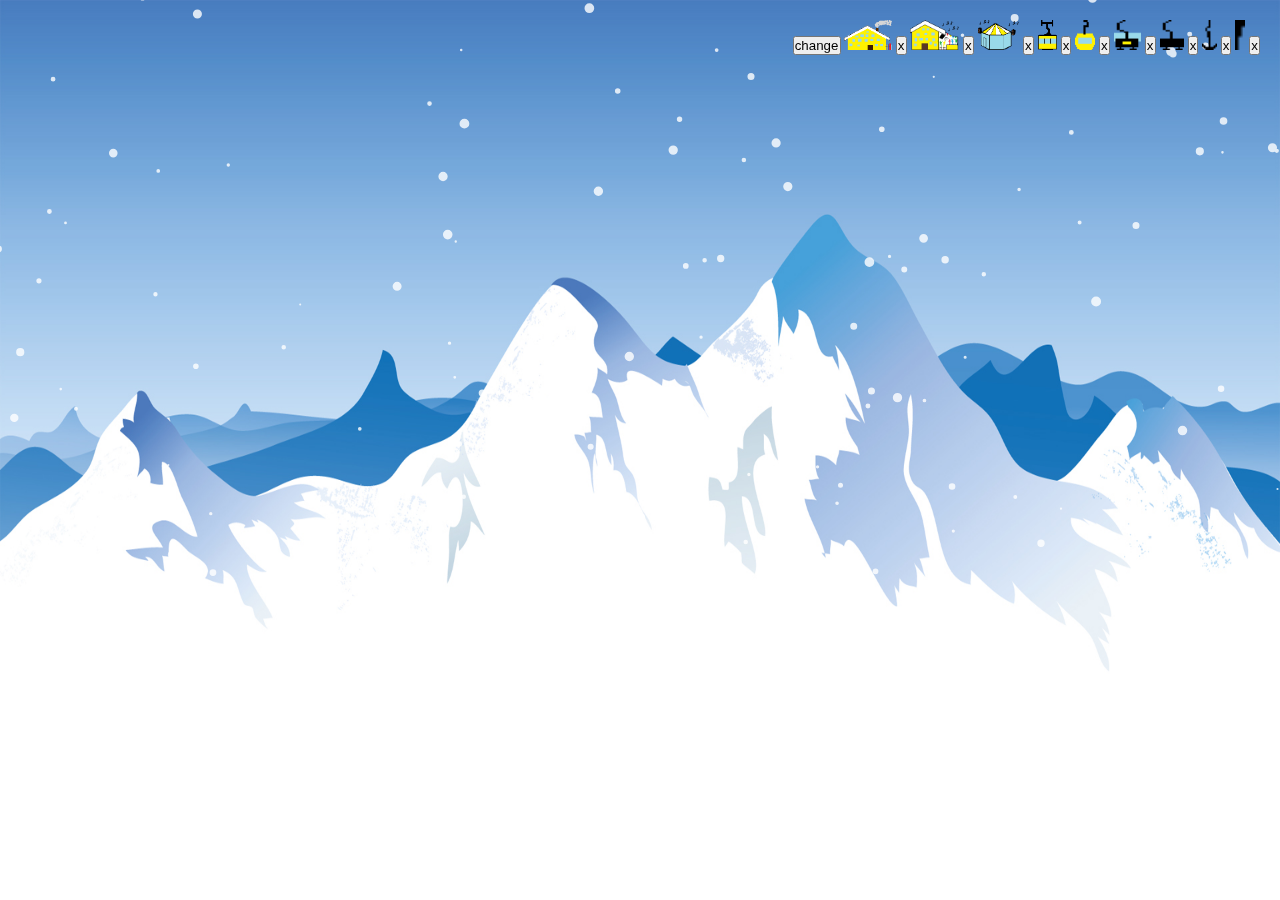
<file: index.html>
<!DOCTYPE html>
<html lang="en">
<head>
    <meta charset="UTF-8">
    <title>Ski Tycoon</title>
    <link rel="stylesheet" type="text/css" href="main.css" media="screen" />
    <script src="main.js"></script>
</head>
<body>
<div style="position: fixed; top:10px; right: 10px; padding:10px;">
  <!--<button onclick="undo();">delete</button>-->
    <div id="gelb">
        <button onclick="(function () {
          document.getElementById('gelb').style.display='none';
          document.getElementById('rot').style.display='inline';
          color='rot';
        })();">change</button>
        <img  src="images/gelb/Hütte1.gif" style="height: 30px" onclick="Element=1;">
        <button onclick="gelbH1.splice(-1,1);">x</button>
        <img  src="images/gelb/Hütte2.gif" style="height: 30px"  onclick="Element=2;">
        <button onclick="gelbH2.splice(-1,1);">x</button>
        <img  src="images/gelb/Schirm.gif" style="height: 30px" onclick="Element=3;">
        <button onclick="gelbSchirm.splice(-1,1);">x</button>
        <img  src="images/gelb/Lift3.gif" style="height: 30px" onclick="Element=4;">
        <button onclick="gelbLift3.splice(-1,1);">x</button>
        <img  src="images/gelb/Lift6.gif" style="height: 30px" onclick="Element=6;">
        <button onclick="gelbLift6.splice(-1,1);">x</button>
        <img  src="images/gelb/Lift7.gif" style="height: 30px" onclick="Element=8;">
        <button onclick="gelbLift8.splice(-1,1);">x</button>
        <img  src="images/gelb/Lift8.gif" style="height: 30px" onclick="Element=10;">
        <button onclick="gelbLift10.splice(-1,1);">x</button>
        <img  src="images/gelb/Lift11.gif" style="height: 30px" onclick="Element=12;">
        <button onclick="gelbLift12.splice(-1,1);">x</button>
        <img  src="images/gelb/Lift12.gif" style="height: 30px" onclick="Element=14;">
        <button onclick="gelbLift14.splice(-1,1);">x</button>

    </div>
    <div id="rot" style="display:none;">
        <button onclick="(function () {
          document.getElementById('rot').style.display='none';
          document.getElementById('blau').style.display='inline';
          color='blau';
        })();">change</button>
        <img  src="images/rot/Hütte1.gif" style="height: 30px" onclick="Element=1;">
        <button onclick="rotH1.splice(-1,1);">x</button>
        <img  src="images/rot/Hütte2.gif" style="height: 30px"  onclick="Element=2;">
        <button onclick="rotH2.splice(-1,1);">x</button>
        <img  src="images/rot/Schirm.gif" style="height: 30px" onclick="Element=3;">
        <button onclick="rotSchirm.splice(-1,1);">x</button>
        <img  src="images/rot/Lift3.gif" style="height: 30px" onclick="Element=4;">
        <button onclick="rotLift3.splice(-1,1);">x</button>
        <img  src="images/rot/Lift6.gif" style="height: 30px" onclick="Element=6;">
        <button onclick="rotLift6.splice(-1,1);">x</button>
        <img  src="images/rot/Lift7.gif" style="height: 30px" onclick="Element=8;">
        <button onclick="rotLift8.splice(-1,1);">x</button>
        <img  src="images/rot/Lift8.gif" style="height: 30px" onclick="Element=10;">
        <button onclick="rotLift10.splice(-1,1);">x</button>
        <img  src="images/rot/Lift11.gif" style="height: 30px" onclick="Element=12;">
        <button onclick="rotLift12.splice(-1,1);">x</button>
        <img  src="images/rot/Lift12.gif" style="height: 30px" onclick="Element=14;">
        <button onclick="rotLift14.splice(-1,1);">x</button>

    </div>
    <div id="blau" style="display:none;">
        <button onclick="(function () {
          document.getElementById('blau').style.display='none';
          document.getElementById('grün').style.display='inline';
          color='grün';
        })();">change</button>
        <img  src="images/blau/Hütte1.gif" style="height: 30px" onclick="Element=1;">
        <button onclick="blauH1.splice(-1,1);">x</button>
        <img  src="images/blau/Hütte2.gif" style="height: 30px"  onclick="Element=2;">
        <button onclick="blauH2.splice(-1,1);">x</button>
        <img  src="images/blau/Schirm.gif" style="height: 30px" onclick="Element=3;">
        <button onclick="blauSchirm.splice(-1,1);">x</button>
        <img  src="images/blau/Lift3.gif" style="height: 30px" onclick="Element=4;">
        <button onclick="blauLift3.splice(-1,1);">x</button>
        <img  src="images/blau/Lift6.gif" style="height: 30px" onclick="Element=6;">
        <button onclick="blauLift6.splice(-1,1);">x</button>
        <img  src="images/blau/Lift7.gif" style="height: 30px" onclick="Element=8;">
        <button onclick="blauLift8.splice(-1,1);">x</button>
        <img  src="images/blau/Lift8.gif" style="height: 30px" onclick="Element=10;">
        <button onclick="blauLift10.splice(-1,1);">x</button>
        <img  src="images/blau/Lift11.gif" style="height: 30px" onclick="Element=12;">
        <button onclick="blauLift12.splice(-1,1);">x</button>
        <img  src="images/blau/Lift12.gif" style="height: 30px" onclick="Element=14;">
        <button onclick="blauLift14.splice(-1,1);">x</button>

    </div>

    <div id="grün" style="display:none;">
        <button onclick="(function () {
          document.getElementById('grün').style.display='none';
          document.getElementById('gelb').style.display='inline';
          color='gelb';
        })();">change</button>
        <img  src="images/grün/Hütte1.gif" style="height: 30px" onclick="Element=1;">
        <button onclick="grünH1.splice(-1,1);">x</button>
        <img  src="images/grün/Hütte2.gif" style="height: 30px"  onclick="Element=2;">
        <button onclick="grünH2.splice(-1,1);">x</button>
        <img  src="images/grün/Schirm.gif" style="height: 30px" onclick="Element=3;">
        <button onclick="grünSchirm.splice(-1,1);">x</button>
        <img  src="images/grün/Lift3.gif" style="height: 30px" onclick="Element=4;">
        <button onclick="grünLift3.splice(-1,1);">x</button>
        <img  src="images/grün/Lift6.gif" style="height: 30px" onclick="Element=6;">
        <button onclick="grünLift6.splice(-1,1);">x</button>
        <img  src="images/grün/Lift7.gif" style="height: 30px" onclick="Element=8;">
        <button onclick="grünLift8.splice(-1,1);">x</button>
        <img  src="images/grün/Lift8.gif" style="height: 30px" onclick="Element=10;">
        <button onclick="grünLift10.splice(-1,1);">x</button>
        <img  src="images/grün/Lift11.gif" style="height: 30px" onclick="Element=12;">
        <button onclick="grünLift12.splice(-1,1);">x</button>
        <img  src="images/grün/Lift12.gif" style="height: 30px" onclick="Element=14;">
        <button onclick="grünLift14.splice(-1,1);">x</button>

    </div>

</div>
<canvas id="canvas" height="1080px"></canvas>



    <div style="display:none;">
        <img id="gelbLift1" src="images/gelb/Lift1.gif">
        <img id="gelbLift2" src="images/gelb/Lift2.gif">
        <img id="gelbLift3" src="images/gelb/Lift3.gif">
        <img id="gelbLift4" src="images/gelb/Lift4.gif">
        <img id="gelbLift5" src="images/gelb/Lift5.gif">
        <img id="gelbLift6" src="images/gelb/Lift6.gif">
        <img id="gelbLift7" src="images/gelb/Lift7.gif">
        <img id="gelbLift8" src="images/gelb/Lift8.gif">
        <img id="gelbLift9" src="images/gelb/Lift9.gif">
        <img id="gelbLift10" src="images/gelb/Lift10.gif">
        <img id="gelbLift11" src="images/gelb/Lift11.gif">
        <img id="gelbLift12" src="images/gelb/Lift12.gif">
        <img id="gelbHütte1" src="images/gelb/Hütte1.gif">
        <img id="gelbHütte2" src="images/gelb/Hütte2.gif">
        <img id="gelbSchirm" src="images/gelb/Schirm.gif">

        <img id="rotLift1" src="images/rot/Lift1.gif">
        <img id="rotLift2" src="images/rot/Lift2.gif">
        <img id="rotLift3" src="images/rot/Lift3.gif">
        <img id="rotLift4" src="images/rot/Lift4.gif">
        <img id="rotLift5" src="images/rot/Lift5.gif">
        <img id="rotLift6" src="images/rot/Lift6.gif">
        <img id="rotLift7" src="images/rot/Lift7.gif">
        <img id="rotLift8" src="images/rot/Lift8.gif">
        <img id="rotLift9" src="images/rot/Lift9.gif">
        <img id="rotLift10" src="images/rot/Lift10.gif">
        <img id="rotLift11" src="images/rot/Lift11.gif">
        <img id="rotLift12" src="images/rot/Lift12.gif">
        <img id="rotHütte1" src="images/rot/Hütte1.gif">
        <img id="rotHütte2" src="images/rot/Hütte2.gif">
        <img id="rotSchirm" src="images/rot/Schirm.gif">

        <img id="blauLift1" src="images/blau/Lift1.gif">
        <img id="blauLift2" src="images/blau/Lift2.gif">
        <img id="blauLift3" src="images/blau/Lift3.gif">
        <img id="blauLift4" src="images/blau/Lift4.gif">
        <img id="blauLift5" src="images/blau/Lift5.gif">
        <img id="blauLift6" src="images/blau/Lift6.gif">
        <img id="blauLift7" src="images/blau/Lift7.gif">
        <img id="blauLift8" src="images/blau/Lift8.gif">
        <img id="blauLift9" src="images/blau/Lift9.gif">
        <img id="blauLift10" src="images/blau/Lift10.gif">
        <img id="blauLift11" src="images/blau/Lift11.gif">
        <img id="blauLift12" src="images/blau/Lift12.gif">
        <img id="blauHütte1" src="images/blau/Hütte1.gif">
        <img id="blauHütte2" src="images/blau/Hütte2.gif">
        <img id="blauSchirm" src="images/blau/Schirm.gif">

        <img id="grünLift1" src="images/grün/Lift1.gif">
        <img id="grünLift2" src="images/grün/Lift2.gif">
        <img id="grünLift3" src="images/grün/Lift3.gif">
        <img id="grünLift4" src="images/grün/Lift4.gif">
        <img id="grünLift5" src="images/grün/Lift5.gif">
        <img id="grünLift6" src="images/grün/Lift6.gif">
        <img id="grünLift7" src="images/grün/Lift7.gif">
        <img id="grünLift8" src="images/grün/Lift8.gif">
        <img id="grünLift9" src="images/grün/Lift9.gif">
        <img id="grünLift10" src="images/grün/Lift10.gif">
        <img id="grünLift11" src="images/grün/Lift11.gif">
        <img id="grünLift12" src="images/grün/Lift12.gif">
        <img id="grünHütte1" src="images/grün/Hütte1.gif">
        <img id="grünHütte2" src="images/grün/Hütte2.gif">
        <img id="grünSchirm" src="images/grün/Schirm.gif">
    </div>
</body>
</html>
</file>
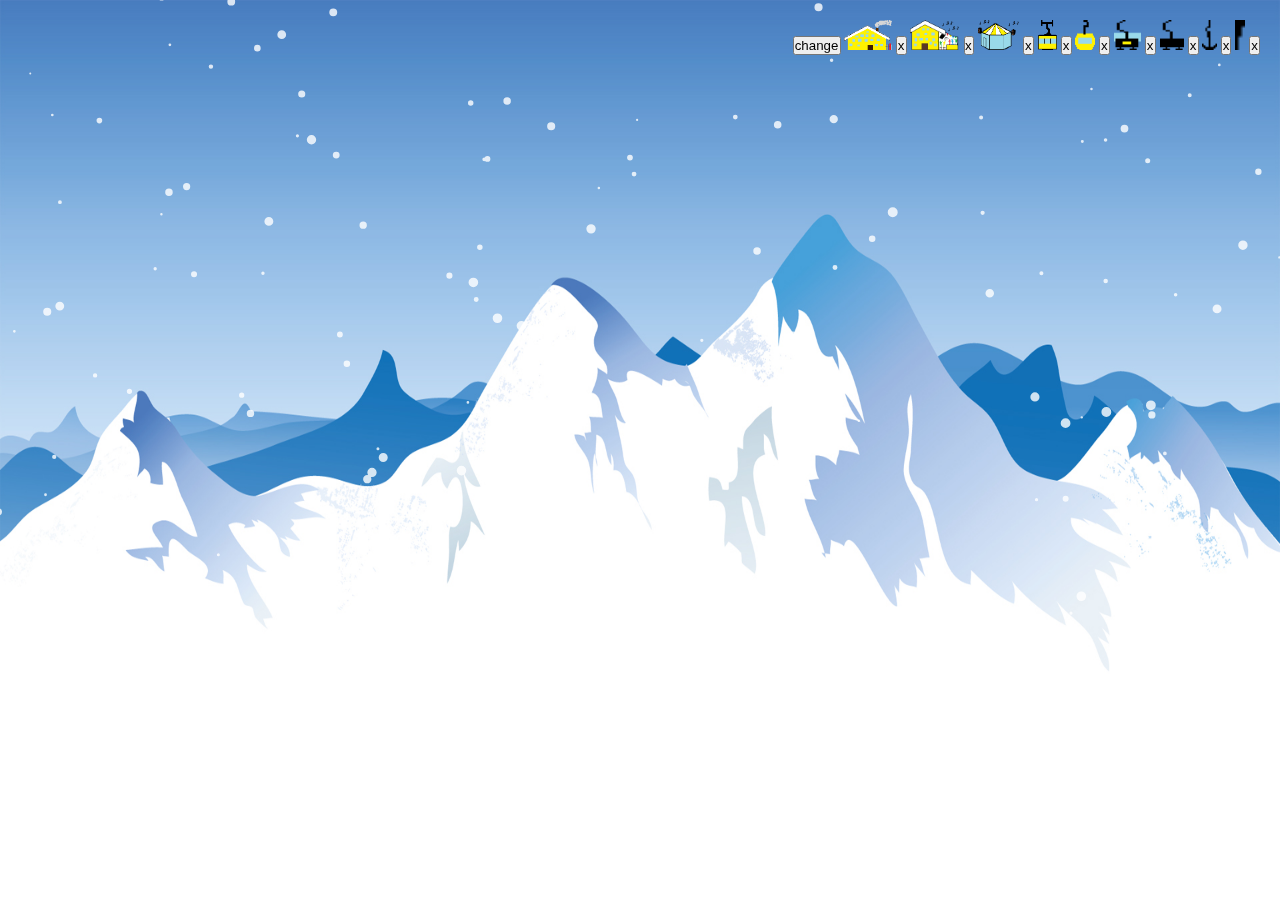
<file: main.html>
<!DOCTYPE html>
<html lang="en">
<head>
    <meta charset="UTF-8">
    <title>Ski-Gebiet</title>
    <link rel="stylesheet" type="text/css" href="main.css" media="screen" />
    <script src="main.js"></script>
</head>
<body>
<div style="position: fixed; top:10px; right: 10px; padding:10px;">
  <!--<button onclick="undo();">delete</button>-->
    <div id="gelb">
        <button onclick="(function () {
          document.getElementById('gelb').style.display='none';
          document.getElementById('rot').style.display='inline';
          color='rot';
        })();">change</button>
        <img  src="images/gelb/Hütte1.gif" style="height: 30px" onclick="Element=1;">
        <button onclick="gelbH1.splice(-1,1);">x</button>
        <img  src="images/gelb/Hütte2.gif" style="height: 30px"  onclick="Element=2;">
        <button onclick="gelbH2.splice(-1,1);">x</button>
        <img  src="images/gelb/Schirm.gif" style="height: 30px" onclick="Element=3;">
        <button onclick="gelbSchirm.splice(-1,1);">x</button>
        <img  src="images/gelb/Lift3.gif" style="height: 30px" onclick="Element=4;">
        <button onclick="gelbLift3.splice(-1,1);">x</button>
        <img  src="images/gelb/Lift6.gif" style="height: 30px" onclick="Element=6;">
        <button onclick="gelbLift6.splice(-1,1);">x</button>
        <img  src="images/gelb/Lift7.gif" style="height: 30px" onclick="Element=8;">
        <button onclick="gelbLift8.splice(-1,1);">x</button>
        <img  src="images/gelb/Lift8.gif" style="height: 30px" onclick="Element=10;">
        <button onclick="gelbLift10.splice(-1,1);">x</button>
        <img  src="images/gelb/Lift11.gif" style="height: 30px" onclick="Element=12;">
        <button onclick="gelbLift12.splice(-1,1);">x</button>
        <img  src="images/gelb/Lift12.gif" style="height: 30px" onclick="Element=14;">
        <button onclick="gelbLift14.splice(-1,1);">x</button>

    </div>
    <div id="rot" style="display:none;">
        <button onclick="(function () {
          document.getElementById('rot').style.display='none';
          document.getElementById('blau').style.display='inline';
          color='blau';
        })();">change</button>
        <img  src="images/rot/Hütte1.gif" style="height: 30px" onclick="Element=1;">
        <button onclick="rotH1.splice(-1,1);">x</button>
        <img  src="images/rot/Hütte2.gif" style="height: 30px"  onclick="Element=2;">
        <button onclick="rotH2.splice(-1,1);">x</button>
        <img  src="images/rot/Schirm.gif" style="height: 30px" onclick="Element=3;">
        <button onclick="rotSchirm.splice(-1,1);">x</button>
        <img  src="images/rot/Lift3.gif" style="height: 30px" onclick="Element=4;">
        <button onclick="rotLift3.splice(-1,1);">x</button>
        <img  src="images/rot/Lift6.gif" style="height: 30px" onclick="Element=6;">
        <button onclick="rotLift6.splice(-1,1);">x</button>
        <img  src="images/rot/Lift7.gif" style="height: 30px" onclick="Element=8;">
        <button onclick="rotLift8.splice(-1,1);">x</button>
        <img  src="images/rot/Lift8.gif" style="height: 30px" onclick="Element=10;">
        <button onclick="rotLift10.splice(-1,1);">x</button>
        <img  src="images/rot/Lift11.gif" style="height: 30px" onclick="Element=12;">
        <button onclick="rotLift12.splice(-1,1);">x</button>
        <img  src="images/rot/Lift12.gif" style="height: 30px" onclick="Element=14;">
        <button onclick="rotLift14.splice(-1,1);">x</button>

    </div>
    <div id="blau" style="display:none;">
        <button onclick="(function () {
          document.getElementById('blau').style.display='none';
          document.getElementById('grün').style.display='inline';
          color='grün';
        })();">change</button>
        <img  src="images/blau/Hütte1.gif" style="height: 30px" onclick="Element=1;">
        <button onclick="blauH1.splice(-1,1);">x</button>
        <img  src="images/blau/Hütte2.gif" style="height: 30px"  onclick="Element=2;">
        <button onclick="blauH2.splice(-1,1);">x</button>
        <img  src="images/blau/Schirm.gif" style="height: 30px" onclick="Element=3;">
        <button onclick="blauSchirm.splice(-1,1);">x</button>
        <img  src="images/blau/Lift3.gif" style="height: 30px" onclick="Element=4;">
        <button onclick="blauLift3.splice(-1,1);">x</button>
        <img  src="images/blau/Lift6.gif" style="height: 30px" onclick="Element=6;">
        <button onclick="blauLift6.splice(-1,1);">x</button>
        <img  src="images/blau/Lift7.gif" style="height: 30px" onclick="Element=8;">
        <button onclick="blauLift8.splice(-1,1);">x</button>
        <img  src="images/blau/Lift8.gif" style="height: 30px" onclick="Element=10;">
        <button onclick="blauLift10.splice(-1,1);">x</button>
        <img  src="images/blau/Lift11.gif" style="height: 30px" onclick="Element=12;">
        <button onclick="blauLift12.splice(-1,1);">x</button>
        <img  src="images/blau/Lift12.gif" style="height: 30px" onclick="Element=14;">
        <button onclick="blauLift14.splice(-1,1);">x</button>

    </div>

    <div id="grün" style="display:none;">
        <button onclick="(function () {
          document.getElementById('grün').style.display='none';
          document.getElementById('gelb').style.display='inline';
          color='gelb';
        })();">change</button>
        <img  src="images/grün/Hütte1.gif" style="height: 30px" onclick="Element=1;">
        <button onclick="grünH1.splice(-1,1);">x</button>
        <img  src="images/grün/Hütte2.gif" style="height: 30px"  onclick="Element=2;">
        <button onclick="grünH2.splice(-1,1);">x</button>
        <img  src="images/grün/Schirm.gif" style="height: 30px" onclick="Element=3;">
        <button onclick="grünSchirm.splice(-1,1);">x</button>
        <img  src="images/grün/Lift3.gif" style="height: 30px" onclick="Element=4;">
        <button onclick="grünLift3.splice(-1,1);">x</button>
        <img  src="images/grün/Lift6.gif" style="height: 30px" onclick="Element=6;">
        <button onclick="grünLift6.splice(-1,1);">x</button>
        <img  src="images/grün/Lift7.gif" style="height: 30px" onclick="Element=8;">
        <button onclick="grünLift8.splice(-1,1);">x</button>
        <img  src="images/grün/Lift8.gif" style="height: 30px" onclick="Element=10;">
        <button onclick="grünLift10.splice(-1,1);">x</button>
        <img  src="images/grün/Lift11.gif" style="height: 30px" onclick="Element=12;">
        <button onclick="grünLift12.splice(-1,1);">x</button>
        <img  src="images/grün/Lift12.gif" style="height: 30px" onclick="Element=14;">
        <button onclick="grünLift14.splice(-1,1);">x</button>

    </div>

</div>
<canvas id="canvas" height="1080px"></canvas>



    <div style="display:none;">
        <img id="gelbLift1" src="images/gelb/Lift1.gif">
        <img id="gelbLift2" src="images/gelb/Lift2.gif">
        <img id="gelbLift3" src="images/gelb/Lift3.gif">
        <img id="gelbLift4" src="images/gelb/Lift4.gif">
        <img id="gelbLift5" src="images/gelb/Lift5.gif">
        <img id="gelbLift6" src="images/gelb/Lift6.gif">
        <img id="gelbLift7" src="images/gelb/Lift7.gif">
        <img id="gelbLift8" src="images/gelb/Lift8.gif">
        <img id="gelbLift9" src="images/gelb/Lift9.gif">
        <img id="gelbLift10" src="images/gelb/Lift10.gif">
        <img id="gelbLift11" src="images/gelb/Lift11.gif">
        <img id="gelbLift12" src="images/gelb/Lift12.gif">
        <img id="gelbHütte1" src="images/gelb/Hütte1.gif">
        <img id="gelbHütte2" src="images/gelb/Hütte2.gif">
        <img id="gelbSchirm" src="images/gelb/Schirm.gif">

        <img id="rotLift1" src="images/rot/Lift1.gif">
        <img id="rotLift2" src="images/rot/Lift2.gif">
        <img id="rotLift3" src="images/rot/Lift3.gif">
        <img id="rotLift4" src="images/rot/Lift4.gif">
        <img id="rotLift5" src="images/rot/Lift5.gif">
        <img id="rotLift6" src="images/rot/Lift6.gif">
        <img id="rotLift7" src="images/rot/Lift7.gif">
        <img id="rotLift8" src="images/rot/Lift8.gif">
        <img id="rotLift9" src="images/rot/Lift9.gif">
        <img id="rotLift10" src="images/rot/Lift10.gif">
        <img id="rotLift11" src="images/rot/Lift11.gif">
        <img id="rotLift12" src="images/rot/Lift12.gif">
        <img id="rotHütte1" src="images/rot/Hütte1.gif">
        <img id="rotHütte2" src="images/rot/Hütte2.gif">
        <img id="rotSchirm" src="images/rot/Schirm.gif">

        <img id="blauLift1" src="images/blau/Lift1.gif">
        <img id="blauLift2" src="images/blau/Lift2.gif">
        <img id="blauLift3" src="images/blau/Lift3.gif">
        <img id="blauLift4" src="images/blau/Lift4.gif">
        <img id="blauLift5" src="images/blau/Lift5.gif">
        <img id="blauLift6" src="images/blau/Lift6.gif">
        <img id="blauLift7" src="images/blau/Lift7.gif">
        <img id="blauLift8" src="images/blau/Lift8.gif">
        <img id="blauLift9" src="images/blau/Lift9.gif">
        <img id="blauLift10" src="images/blau/Lift10.gif">
        <img id="blauLift11" src="images/blau/Lift11.gif">
        <img id="blauLift12" src="images/blau/Lift12.gif">
        <img id="blauHütte1" src="images/blau/Hütte1.gif">
        <img id="blauHütte2" src="images/blau/Hütte2.gif">
        <img id="blauSchirm" src="images/blau/Schirm.gif">

        <img id="grünLift1" src="images/grün/Lift1.gif">
        <img id="grünLift2" src="images/grün/Lift2.gif">
        <img id="grünLift3" src="images/grün/Lift3.gif">
        <img id="grünLift4" src="images/grün/Lift4.gif">
        <img id="grünLift5" src="images/grün/Lift5.gif">
        <img id="grünLift6" src="images/grün/Lift6.gif">
        <img id="grünLift7" src="images/grün/Lift7.gif">
        <img id="grünLift8" src="images/grün/Lift8.gif">
        <img id="grünLift9" src="images/grün/Lift9.gif">
        <img id="grünLift10" src="images/grün/Lift10.gif">
        <img id="grünLift11" src="images/grün/Lift11.gif">
        <img id="grünLift12" src="images/grün/Lift12.gif">
        <img id="grünHütte1" src="images/grün/Hütte1.gif">
        <img id="grünHütte2" src="images/grün/Hütte2.gif">
        <img id="grünSchirm" src="images/grün/Schirm.gif">
    </div>
</body>
</html>
</file>
<file: main.css>
/*Simple reset*/
* {margin: 0; padding: 0;}

body {
    /*You can use any kind of background here.*/
    background: #fff;
    background-image: url("bg.jpg");
    background-repeat: no-repeat;
    background-size: 100% 100%;
    text-align: center;
}
canvas {
    display: block;
}
canvas {
    display: block;
}
</file>
